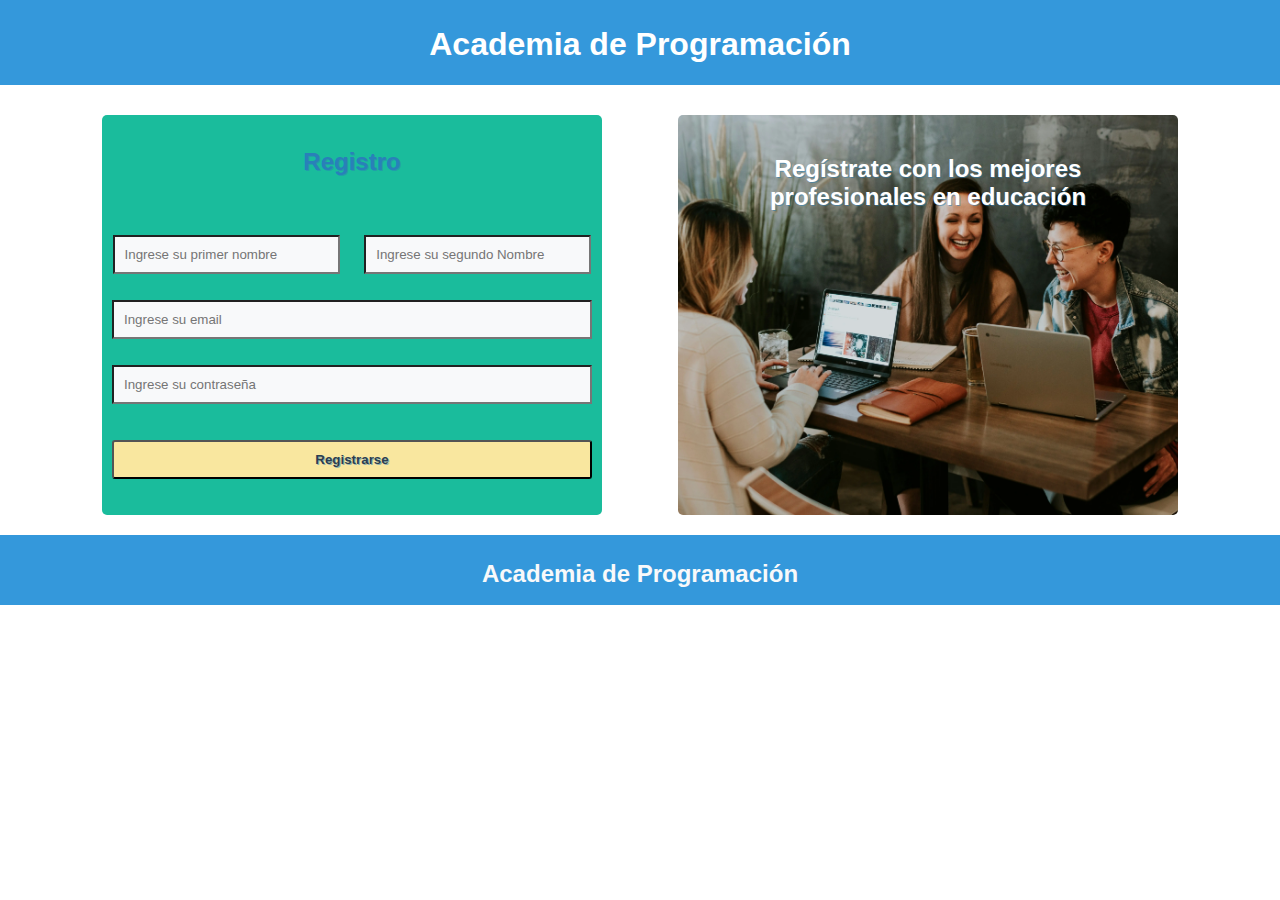
<file: index.html>
<!DOCTYPE html>
<html lang="en">
<head>
    <meta charset="UTF-8">
    <meta name="viewport" content="width=device-width, initial-scale=1.0">
    <title>Registro Academia</title>
    <link rel="stylesheet" href="css/index.css"> 
</head>
<body>
    <!-- Contenedor principal que envuelve todo el contenido de la página -->
    <div class="container">
    <header class="header">
        <h1>Academia de Programación</h1>
    </header>
    <!-- Contenedor principal que contiene el formulario y la imagen -->
    <div class="main-container">
        <!-- Sección izquierda que contiene el formulario de registro -->
        <div class="left-container">
            <h2>Registro</h2>
            <!-- Formulario de registro que envía datos a un script PHP -->
            <form method="post" class="register" id="register" name="register" action="PHP/registro.php">
                <div class="names">
                    <input type="text" name="name" placeholder="Ingrese su primer nombre" required>
                    <input type="text" name="surname" placeholder="Ingrese su segundo Nombre" required>
                </div>
                <input type="email" name="email" placeholder="Ingrese su email" required>
                <input type="password" name="pass" placeholder="Ingrese su contraseña" required>
                <button class="button" type="submit" >Registrarse</button>
            </form>
        </div>
        <!-- Sección derecha que muestra una imagen de fondo y texto -->
        <div class="right-container">
            <h2>Regístrate con los mejores profesionales en educación</h2>
        </div>

        </div>
        <!-- Pie de página con información adicional -->
        <footer class="footer">
            <h2>Academia de Programación</h2>
        </footer>
    </div>
</body>
</html>
</file>
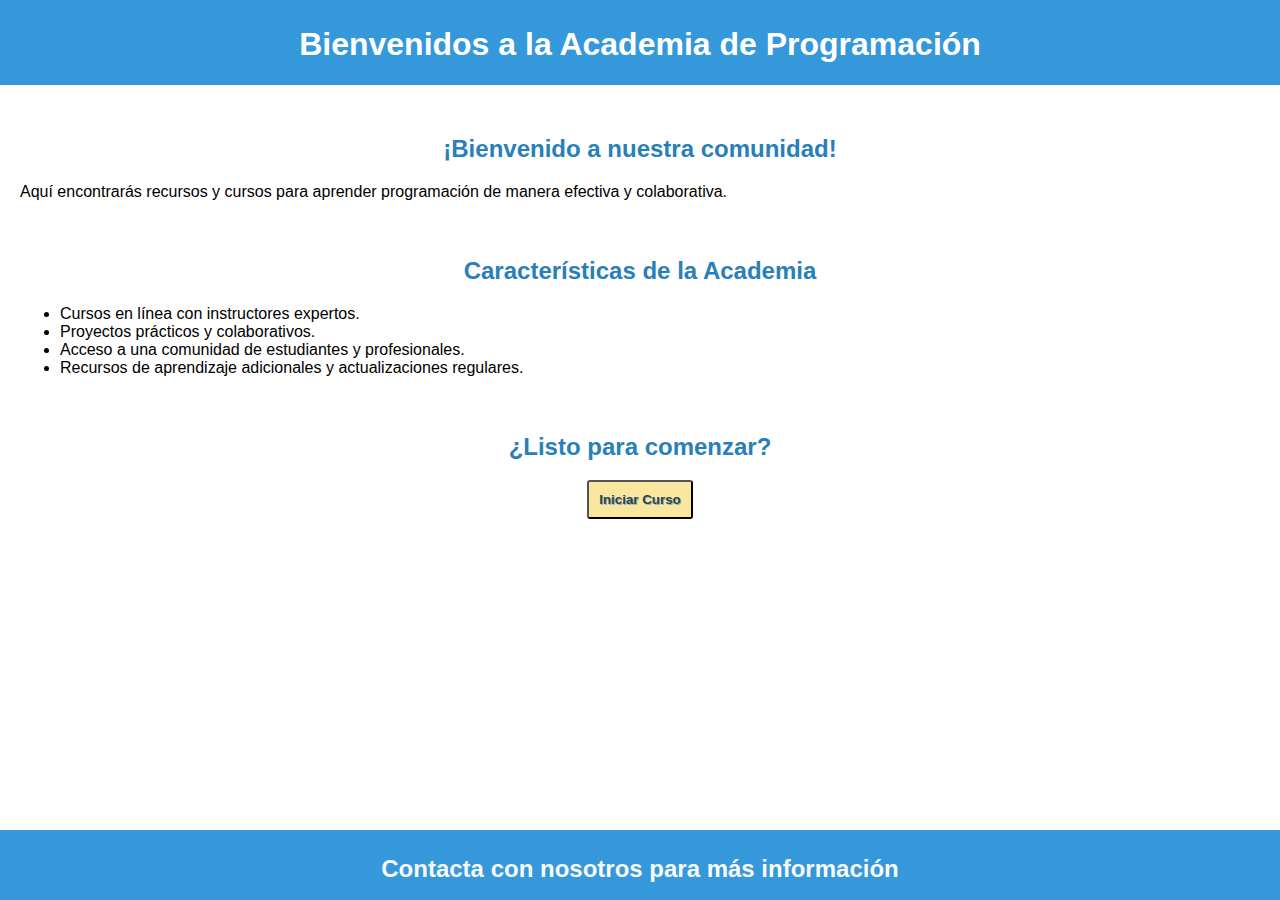
<file: public/inicio.html>
<!DOCTYPE html>
<html lang="en">
<head>
    <meta charset="UTF-8">
    <meta name="viewport" content="width=device-width, initial-scale=1.0">
    <title>Inicio</title>
    <link rel="stylesheet" href="../css/inicio.css">
</head>
<body>
    <div class="container">
        <header class="header">
            <h1>Bienvenidos a la Academia de Programación</h1>
        </header>
        <main class="main-content">
            <section class="welcome-section">
                <h2>¡Bienvenido a nuestra comunidad!</h2>
                <p>Aquí encontrarás recursos y cursos para aprender programación de manera efectiva y colaborativa.</p>
            </section>
            <section class="features">
                <h2>Características de la Academia</h2>
                <ul>
                    <li>Cursos en línea con instructores expertos.</li>
                    <li>Proyectos prácticos y colaborativos.</li>
                    <li>Acceso a una comunidad de estudiantes y profesionales.</li>
                    <li>Recursos de aprendizaje adicionales y actualizaciones regulares.</li>
                </ul>
            </section>
            <section class="cta">
                <h2>¿Listo para comenzar?</h2>
                <button class="cta-button">Iniciar Curso</button>
            </section>
        </main>     
        <footer class="footer">
            <h2>Contacta con nosotros para más información</h2>
        </footer>
    </div>
</body>
</html>
</file>
<file: css/index.css>
/* Estilos globales que se aplican a todos los elementos */
* {
    box-sizing: border-box;
    font-family: 'Roboto', sans-serif;
}

body {
    margin: 0px;
    padding: 0px;
    width: 100%;
    min-height: 100vh;
    height: 100vh;
}

/* Contenedor principal que abarca desde el encabezado hasta el pie de página */
.container {
    display: flex;
    flex-direction: column;    
    justify-content: space-between;
}

/* Estilos para el encabezado principal */
.header {
    padding-top: 5px;
    padding-bottom: 0px;
    background-color: #3498db; 
    margin-bottom: 10px;
    height: 85px;
}

/* Estilo del título principal de la página */
.header h1 {
    text-align: center;
    font-weight: bold;
    color: #FFFFFF
}

/* Contenedor central para el formulario y la imagen */
.main-container {
    width: 90%;
    display: flex;
    flex-direction: row;
    flex-wrap: wrap;
    justify-content: space-around;
    margin: 10px;
    align-self: center;
    border-radius: 5px;
}

/* Contenedor del formulario de registro */
.left-container {
    display: flex;
    flex-direction: column;
    width: 500px;
    justify-content: space-around;
    height: 400px;
    margin: 10px;
    border-radius: 5px;
    background: #1abc9c; 
}

/* Estilos para el título dentro del contenedor del formulario */
.left-container h2 {
     font-weight: bold;    
    color: #2980b9; 
    text-shadow: 1px 1px rgba(41, 128, 185, 0.5);
    text-align: center;
}

/* Estilos del formulario de registro */
.left-container .register {
    display: flex;
    flex-direction: column;
    justify-content: space-around;
    align-items: center;
    align-items: normal;
    height: 70%;
}

/* Estilos para los campos de entrada de nombres dentro del formulario */
.left-container .register .names {
    align-self: center;
}

/* Estilos para los inputs dentro del contenedor de nombres */
.left-container .register .names input {
    width: 14.2rem;
    margin: 0px 10px 0px 10px;
}

/* Estilos generales para los inputs dentro del formulario */
.left-container .register input {
    margin: 0px 10px 0 10px;
    padding: 10px;
    background-color: #F8F9FA; 
    color: #3498db; 
}

/* Estilos para el botón de registro */
.button {
    background: #F9E79F; 
    padding: 10px;
    border-radius: 3px;
    color: #2C3E50; 
    text-shadow: 1px 1px rgba(41, 128, 185, 0.5); 
    font-weight: bold;
    margin: 10px;
    cursor: pointer;
}

/* Estilo para el hover del botón */
.button:hover {
    background-color: #FAD7A0; 
}

/* Estilos para el contenedor derecho que contiene la imagen */
.right-container {
    padding: 20px;
    width: 500px;
    height: 400px;
    margin: 10px;
    border-radius: 5px;
    overflow: hidden;
    background-image: url('img/academy.webp');
    background-size: cover;
    background-repeat: no-repeat;
    background-position: center;
}

/* Estilos para el título dentro del contenedor derecho */
.right-container h2 {
    font-weight: bold;
    width: fit-content;
    color: #fff;
    text-shadow: 1px 1px rgba(41, 128, 185, 0.5);
    text-align: center;
}

/* Estilos para el pie de página */
.footer {
    padding-top: 5px;
    padding-bottom: 0px;
    background-color: #3498db; 
    height: 70px;
}

/* Estilos para el título dentro del pie de página */
.footer h2 {
    text-align: center;
    font-weight: bold;
    color: #F8F9FA; 
}

/* Estilo para mensajes de error en el formulario */
.error-message {
    background-color: #F8D7DA; 
    color: #721C24; 
    padding: 15px; 
    border-radius: 5px; 
    margin: 10px 0; 
    text-align: center; 
    border: 1px solid #F5C6CB; 
    width: fit-content; 
    margin-left: auto; 
    margin-right: auto;
}
</file>
<file: css/inicio.css>
/* Estilos globales */
* {
    box-sizing: border-box;
    font-family: 'Roboto', sans-serif;
}

/* Cuerpo de la página */
body {
    margin: 0px;
    padding: 0px;
    width: 100%;
    min-height: 100vh; 
    display: flex;
    flex-direction: column; 
}

/* Contenedor principal */
.container {
    display: flex; 
    flex-direction: column;
    flex: 1; 
    width: 100%; 
    overflow-x: hidden;
}

/* Estilo del encabezado */
.header {
    padding-top: 5px;
    padding-bottom: 0px;
    background-color: #3498db; 
    margin-bottom: 10px;
    height: 85px;
    width: 100%; 
}

/* Título del encabezado */
.header h1 {
    text-align: center;
    font-weight: bold;
    color: #FFFFFF; 
}

/* Contenido principal */
.main-content {
    flex: 1; /* Expande para ocupar espacio entre encabezado y pie de página */
    width: 100%;
    display: flex;
    flex-direction: column;
    margin: 0 auto; 
    padding: 20px;
}

/* Estilo para las secciones de contenido */
.welcome-section, .features, .cta {
    margin-bottom: 20px; 
    width: 100%; 
}

/* Títulos de las secciones */
.welcome-section h2, .features h2, .cta h2 {
    color: #2980b9; 
    text-align: center;
}

/* Estilo del botón */
.cta-button {
    background: #F9E79F; 
    padding: 10px;
    border-radius: 3px; 
    color: #2C3E50; 
    text-shadow: 1px 1px rgba(41, 128, 185, 0.5);
    font-weight: bold;
    cursor: pointer;
    display: block;
    width: auto;
    margin: 0 auto; /* Centra el botón */
}

/* Efecto hover del botón */
.cta-button:hover {
    background-color: #FAD7A0; 
}

/* Estilo del pie de página */
.footer {
    padding-top: 5px;
    padding-bottom: 0px;
    background-color: #3498db; 
    height: 70px;
    width: 100%; /* Ancho completo */
}

/* Texto del pie de página */
.footer h2 {
    text-align: center;
    font-weight: bold;
    color: #F8F9FA; 
}
</file>
